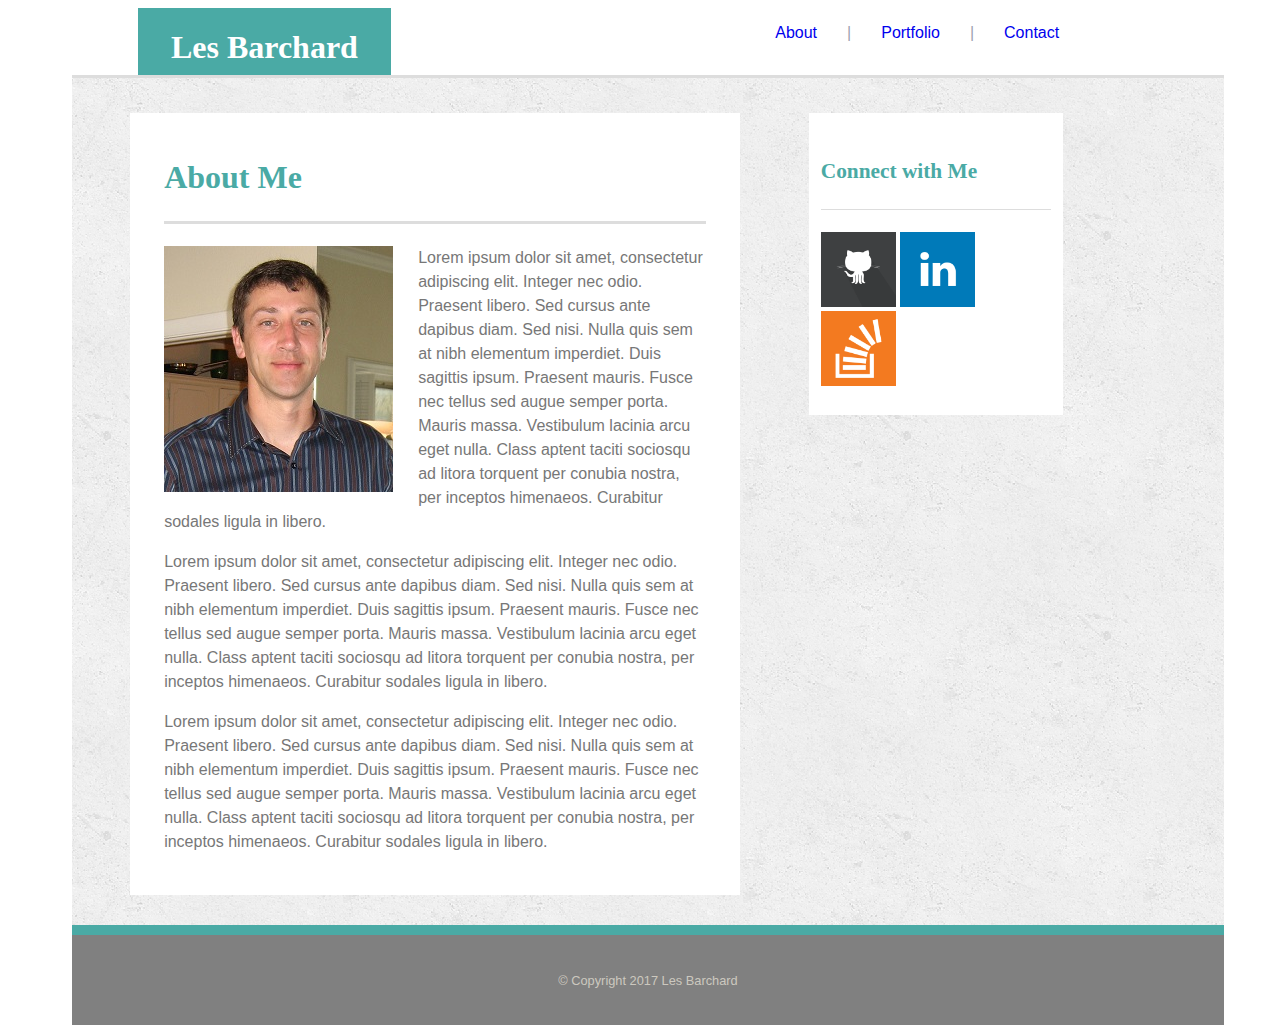
<file: index.html>
<!DOCTYPE html>
<html lang="en">
<head>
	<title>Les Barchard</title>
	<link rel="stylesheet" type="text/css" href="assets/style.css">
</head>
<body>
	<nav>
		<div class="name"> 
			<h1>Les Barchard</h1>	
		</div>
		<OL class=menu-list>
			<LI class=menu-item><a href="contact.html">Contact</a></LI>
			<LI class=menu-item>|</LI>
			<LI class=menu-item><a href="portfolio.html">Portfolio</a></LI>
			<LI class=menu-item>|</LI>
			<LI class=menu-item><a href="index.html">About</a></LI>
		</OL>
	</nav>
	
	<div class=mainbody>
		<article>
			<h1 class=articletitle>About Me</h1>
			<img src="./images/profile.jpg" alt="Portrait picture" class="picture">
 			<p class="maincontent">Lorem ipsum dolor sit amet, consectetur adipiscing elit. Integer nec odio. Praesent libero. Sed cursus ante dapibus diam. Sed nisi. Nulla quis sem at nibh elementum imperdiet. Duis sagittis ipsum. Praesent mauris. Fusce nec tellus sed augue semper porta. Mauris massa. Vestibulum lacinia arcu eget nulla. Class aptent taciti sociosqu ad litora torquent per conubia nostra, per inceptos himenaeos. Curabitur sodales ligula in libero. </p>
 			<p class="maincontent">Lorem ipsum dolor sit amet, consectetur adipiscing elit. Integer nec odio. Praesent libero. Sed cursus ante dapibus diam. Sed nisi. Nulla quis sem at nibh elementum imperdiet. Duis sagittis ipsum. Praesent mauris. Fusce nec tellus sed augue semper porta. Mauris massa. Vestibulum lacinia arcu eget nulla. Class aptent taciti sociosqu ad litora torquent per conubia nostra, per inceptos himenaeos. Curabitur sodales ligula in libero. </p>
 			<p class="maincontent">Lorem ipsum dolor sit amet, consectetur adipiscing elit. Integer nec odio. Praesent libero. Sed cursus ante dapibus diam. Sed nisi. Nulla quis sem at nibh elementum imperdiet. Duis sagittis ipsum. Praesent mauris. Fusce nec tellus sed augue semper porta. Mauris massa. Vestibulum lacinia arcu eget nulla. Class aptent taciti sociosqu ad litora torquent per conubia nostra, per inceptos himenaeos. Curabitur sodales ligula in libero. </p>
		</article>

		<aside class="aside">
			<h3 class="connectwithme">Connect with Me</h3>
			<div class="images">
				<a href="#"><img src="images/github.png" class=image alt="git hub"></a>
				<a href="#"><img src="images/linkedin.png" class=image alt="linked in"></a>
				<a href="#"><img src="images/stackoverflow.png" class=image alt="Stack over flow"></a>
			</div>
		</aside>
		<footer>
			<p class=footerfont>© Copyright 2017 Les Barchard</p>
		</footer>
	
	</div>

</body>
</html>
</file>
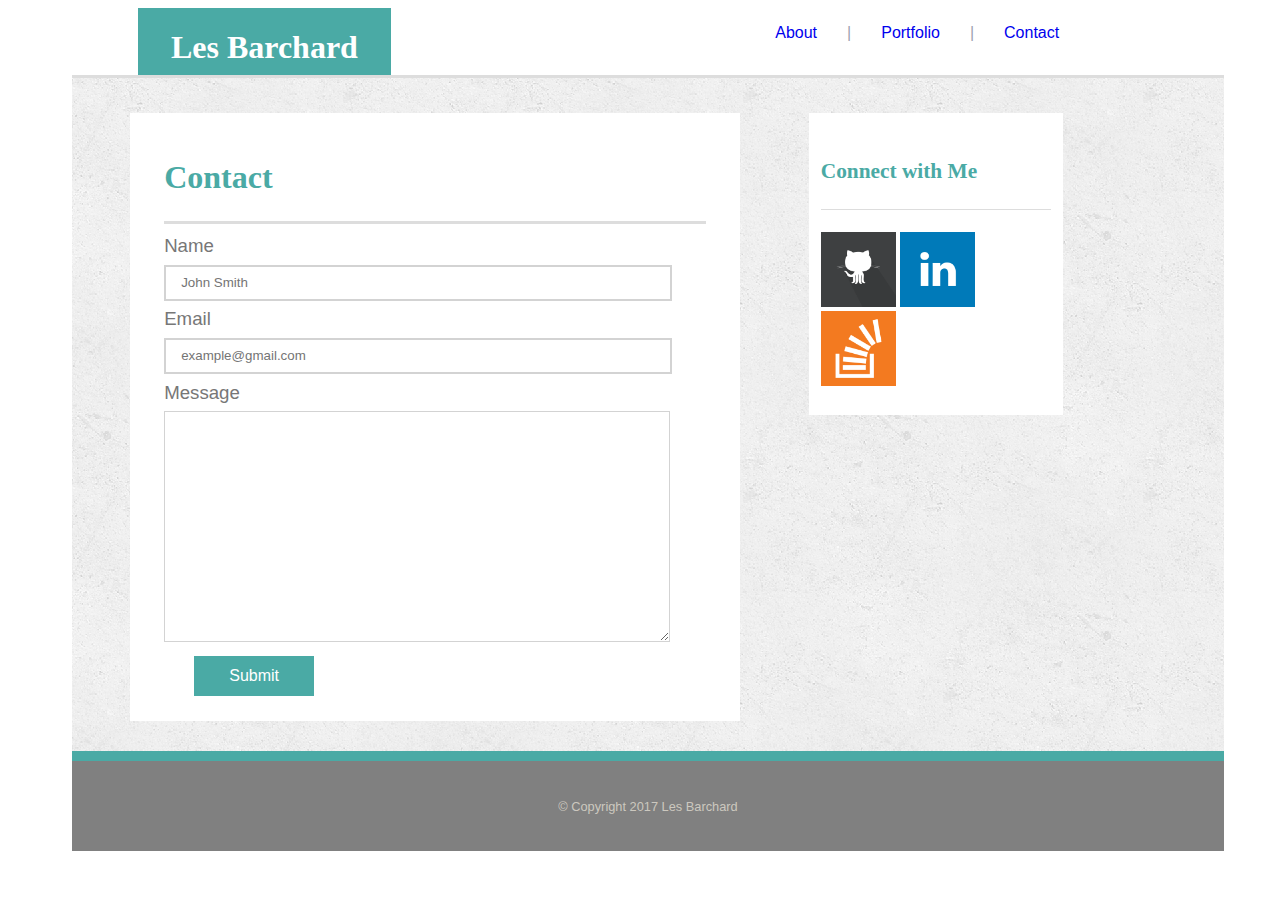
<file: contact.html>
<!DOCTYPE html>
<html>
<head>
	<title>Les Barchard</title>
	<link rel="stylesheet" type="text/css" href="assets/style.css">
</head>
<body>
	<nav>
		<div class="name"> 
			<h1>Les Barchard</h1>	
		</div>
		<OL class=menu-list>
			<LI class=menu-item><a href="contact.html">Contact</a></LI>
			<LI class=menu-item>|</LI>
			<LI class=menu-item><a href="portfolio.html">Portfolio</a></LI>
			<LI class=menu-item>|</LI>
			<LI class=menu-item><a href="index.html">About</a></LI>
		</OL>
	</nav>
	
	<div class=mainbody>
		<article>
			<h1 class=articletitle>Contact</h1>
			<form>
				<p class=formlabel>Name</p><input placeholder="John Smith" class="inputfields"><br>
				<p class=formlabel>Email</p><input placeholder="example@gmail.com" class="inputfields"><br>
				<p class=formlabel>Message</p> <textarea rows="15" cols="75" class="textfields"></textarea>
			</form>
			<button type="button">Submit</button>
				
		</article>

		<aside class="aside">
			<h3 class="connectwithme">Connect with Me</h3>
			<div class="images">
				<a href="#"><img src="images/github.png" class=image alt="git hub"></a>
				<a href="#"><img src="images/linkedin.png" class=image alt="linked in"></a>
				<a href="#"><img src="images/stackoverflow.png" class=image alt="Stack over flow"></a>
			</div>
		</aside>
		<footer>
			<p class=footerfont>© Copyright 2017 Les Barchard</p>
		</footer>
	
	</div>

</body>
</html>
</file>
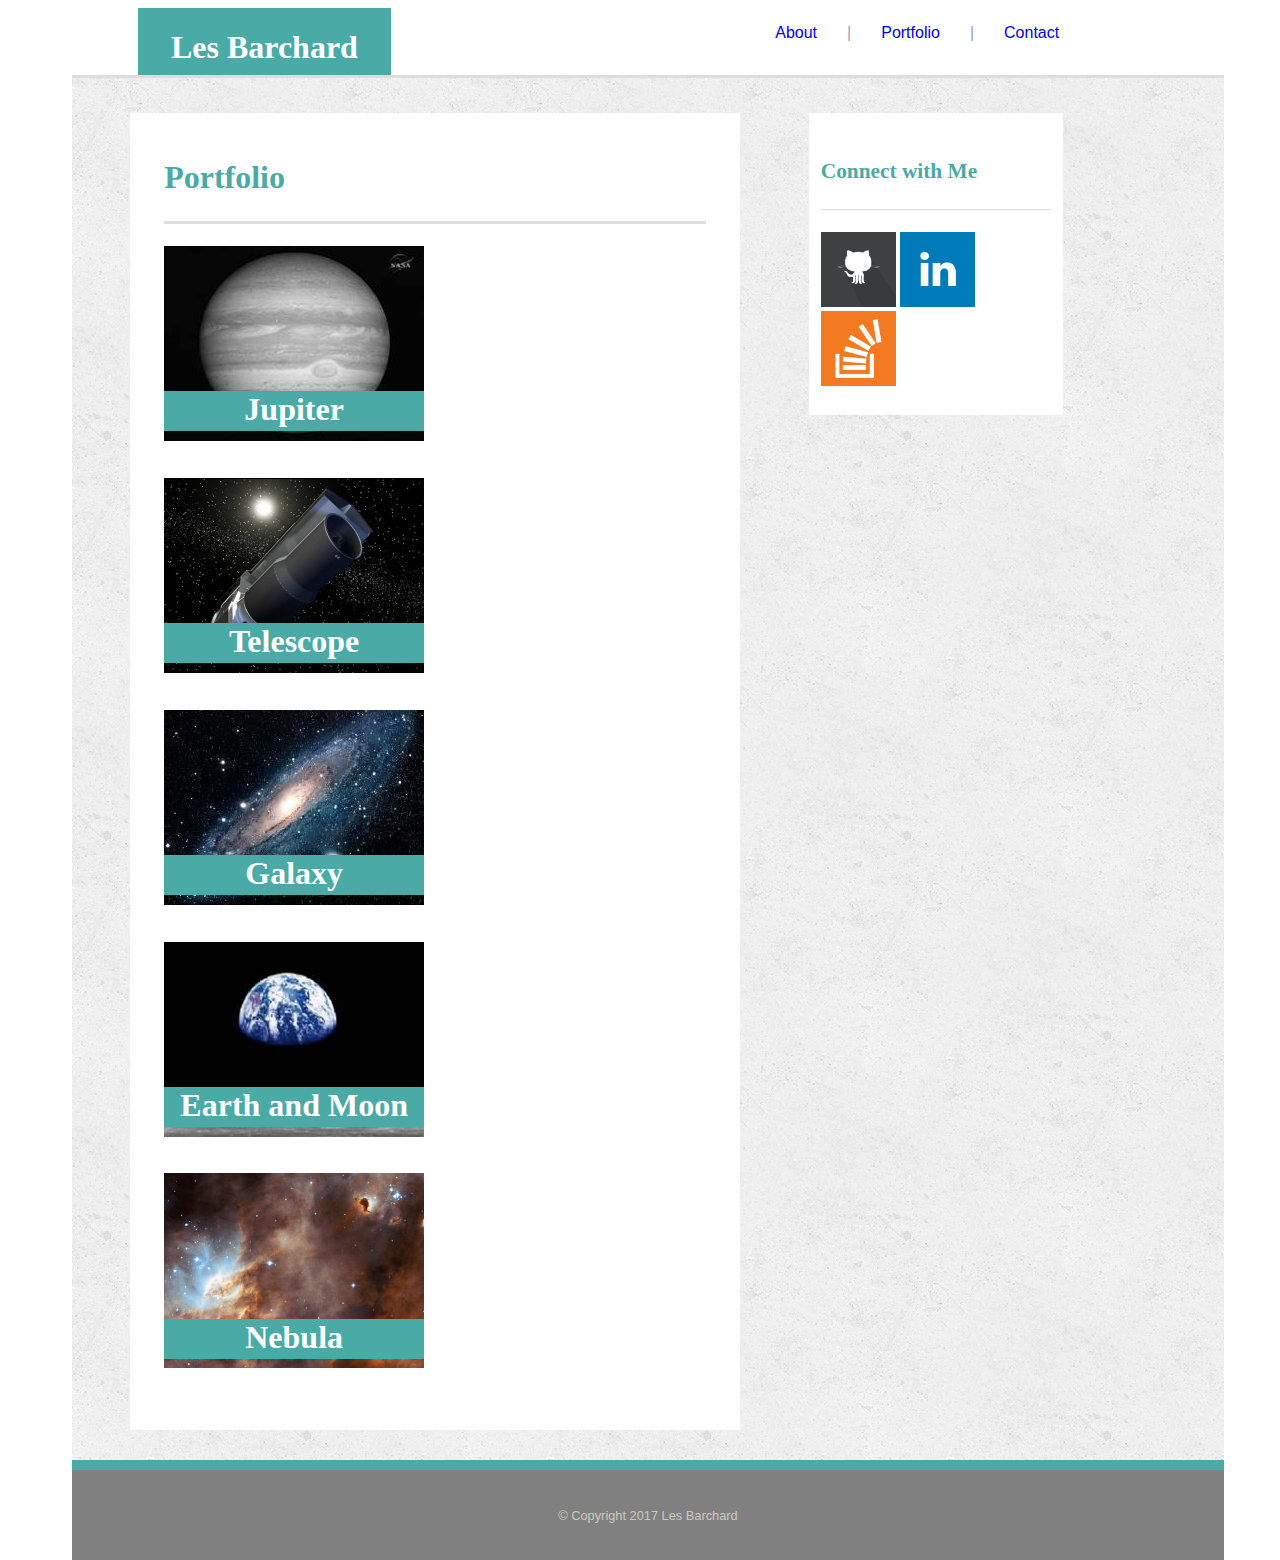
<file: portfolio.html>
<!DOCTYPE html>
<html>
<head>
	<title>Les Barchard</title>
	<link rel="stylesheet" type="text/css" href="assets/style.css">
</head>
<body>
	<nav>
		<div class="name"> 
			<h1>Les Barchard</h1>	
		</div>
		<OL class=menu-list>
			<LI class=menu-item><a href="contact.html">Contact</a></LI>
			<LI class=menu-item>|</LI>
			<LI class=menu-item><a href="portfolio.html">Portfolio</a></LI>
			<LI class=menu-item>|</LI>
			<LI class=menu-item><a href="index.html">About</a></LI>
		</OL>
	</nav>
	
	<div class=mainbody>
		<article>
			<h1 class=articletitle>Portfolio</h1>
			<div>
				<div class=portfolioitems>		
					<img src="./images/jupiter.jpg" alt="Jupiter">				
					<H1 class="imagelabel">Jupiter</H1>
				</div>
				<div class=portfolioitems>
					<img src="./images/hubble.jpg" alt="Hubble Telescope">
					<H1 class="imagelabel">Telescope</H1>
				</div>
				<div class=portfolioitems>
					<img src="./images/galaxy.jpg" alt="galaxy">
					<H1 class="imagelabel">Galaxy</H1>
				</div>
				<div class=portfolioitems>
					<img src="./images/earthrise.jpg" alt="Earth rising over the moon">
					<H1 class="imagelabel">Earth and Moon</H1>
				</div>
				<div class=portfolioitems>
					<img src="./images/nebula.jpg" alt="Nebula">
					<H1 class="imagelabel">Nebula</H1>
				</div>
	 		</div>
		</article>

		<aside class="aside">
			<h3 class="connectwithme">Connect with Me</h3>
			<div class="images">
				<a href="#"><img src="images/github.png" class=image alt="git hub"></a>
				<a href="#"><img src="images/linkedin.png" class=image alt="linked in"></a>
				<a href="#"><img src="images/stackoverflow.png" class=image alt="Stack over flow"></a>
			</div>
		</aside>
		<footer>
			<p class=footerfont>© Copyright 2017 Les Barchard</p>
		</footer>
	
	</div>

</body>
</html>
</file>
<file: assets/style.css>
body {

}



nav {
	background-color: blue;
}

article {
	background-color: white;
	width: 47%;
	margin-left: 5%;
	margin-top: 35px;
	margin-right: 3%;
	margin-bottom: 30px;
	padding-left: 3%;
	padding-right: 3%;
	padding-top: 25px;
	padding-bottom: 25px;
	float: left;
	

}

footer {
	border-top: 10px solid #4aaaa5;
	position: relative;
	background-color: grey;
	height: 90px;
	clear: right;
	clear: left;
	
}

aside {
	background-color: white;

	width: 20%;
	margin-left: 3%;
	margin-top: 35px;
	margin-right: 5%;
	margin-bottom: 30px;
	padding-left: 1%;
	padding-right: 1%;
	padding-top: 25px;
	padding-bottom: 25px;
	float: left;	
}

a {
	text-decoration: none;
}

button {
	color: white;
	background-color: #4aaaa5;	
	margin-left: 30px;
	height: 40px;
	width: 120px;
	border-style: none;
	font-family: "Arial";
	font-size: 12pt;
	margin-top: 10px;
}

.connectwithme {
	color: #4aaaa5;
	font-size: 16pt;
	border-bottom: 1px solid #dddddd;
	padding-bottom: 25px;	
}

.name {
	color: white;
	background-color: #4aaaa5;
	height: 5%;
	width: 20%;
	text-align: center;
	float: left;
	position: relative;
	left: 130px;
}

.menu-list {
	float: right;
	width: 50%;
	list-style: none;
	text-align: right;
	padding-right: 20%;
	position: relative;
	left: 70px;

}

.menu-item {
	float: right;
	padding-right: 30px;
	color: #9da1ae;
	font-family: Arial;

}

.mainbody {
	clear: right;
	width: 90%;
	margin-left: 5%;
	margin-right: 5%;
	position: absolute;
	top: 75px;
	border-top: 3px solid #dddddd;
	background-image: url("../images/concrete.png");
	
}

.articletitle {
	border-bottom: 3px solid #dddddd;
	color: #4aaaa5;
	font-size: 24pt;
	padding-bottom: 25px;
}

.maincontent {
	color: #777777;
	line-height: 24px;
	font-family: "Helvetica";

}

.picture {
	float: left;
	padding-right: 25px;
	padding-bottom: 10px;
}





.footerfont {
	color: rgb(204,200,191);
	font-family: Arial;
	font-size: 80%;
	line-height: 60px;
	text-align: center;
	border: 3px solid grey;
}

.image {
	height: 75px;
	width: 75px;
}

.portfolioitems {
	padding-left: 0px;
	
	float: left;
	margin-bottom: -50px;
	margin-right: 4%;

	
}

.imagelabel {
	color: white;
	background-color: #4aaaa5;
	height: 40px;
	text-align: center;
	position: relative;
	bottom: 75px;
}

.formlabel {
	color: #777777;
	font-family: "Arial";
	line-height: 0px;
	font-size: 14pt;
	margin-left: 0%;

}

.inputfields {
	border-color: lightgray;
	width: 90%;
	margin-left: 0%;
	margin-right: 5%;
	border-style: solid;
	height: 30px;
	padding-left: 15px;
}

.textfields {
	border-color: lightgray;
	width: 90%;
	margin-left: 0%;
	margin-right: 5%;
	border-style: solid;
	padding-left: 15px;
}
</file>
